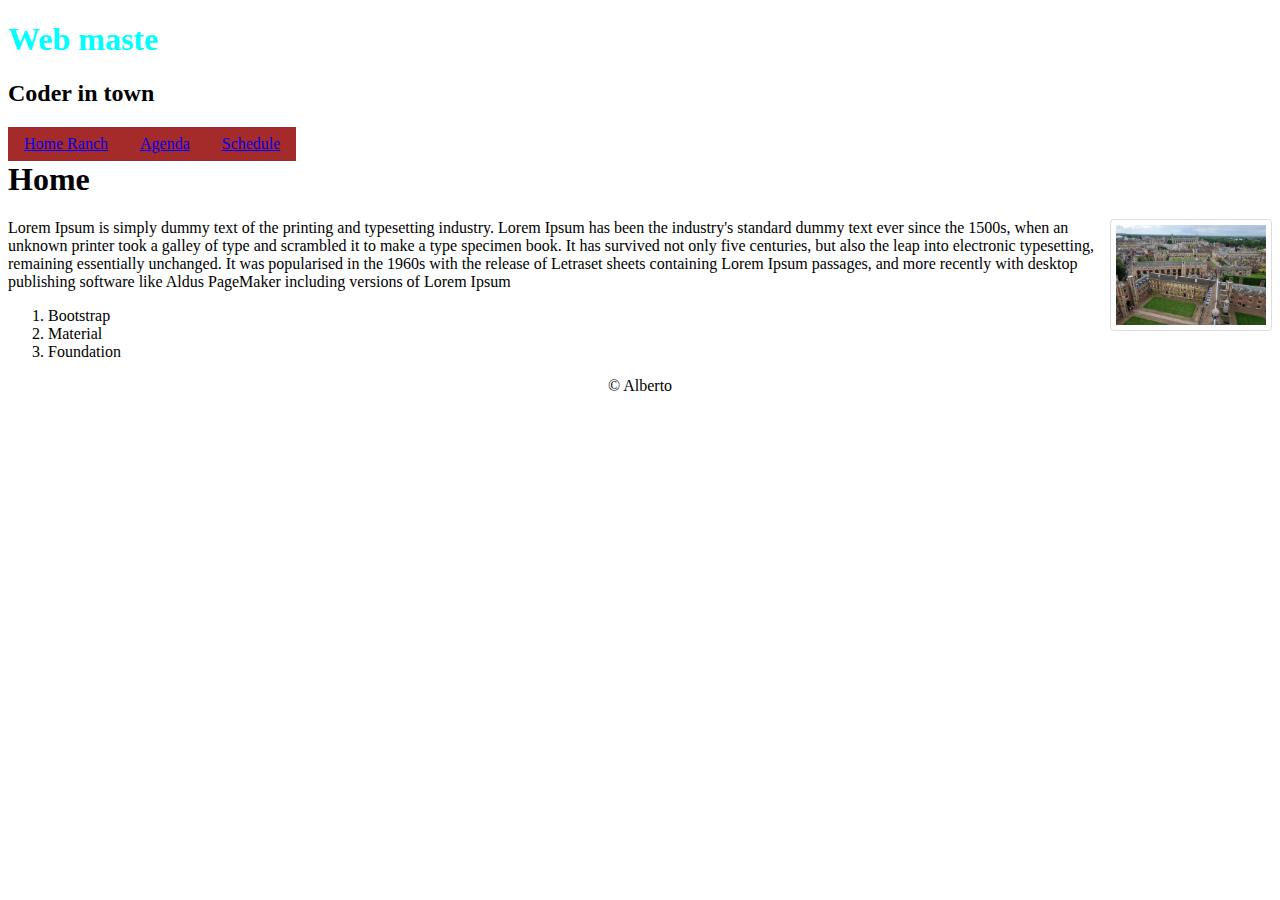
<file: index.html>
<!DOCTYPE html>
<html>
<head>
<link rel="stylesheet" href="css/style.css">
<title>Page Title</title>
</head>
<body>
<header>
    <h1>Web maste</h1>
    <h2>Coder in town</h2>
</header>
<nav>
<ul>
    <li><a href="ranch/">Home Ranch</a></li>
    <li><a href="#">Agenda</a></li>
    <li><a href="#">Schedule</a></li>
</ul>
</nav>
<main>
<h1>Home</h1>
<img src="images/img1.jpeg" alt="cambridge">
<p>Lorem Ipsum is simply dummy text of the printing and typesetting industry. Lorem Ipsum has been the industry's standard dummy text ever since the 1500s, when an unknown printer took a galley of type and scrambled it to make a type specimen book. It has survived not only five centuries, but also the leap into electronic typesetting, remaining essentially unchanged. It was popularised in the 1960s with the release of Letraset sheets containing Lorem Ipsum passages, and more recently with desktop publishing software like Aldus PageMaker including versions of Lorem Ipsum</p>
<ol>
    <li>Bootstrap</li>
    <li>Material</li>
    <li>Foundation</li>

</ol>
</main>

<footer>
    &copy; Alberto
</footer>
</body>
</html>
</file>
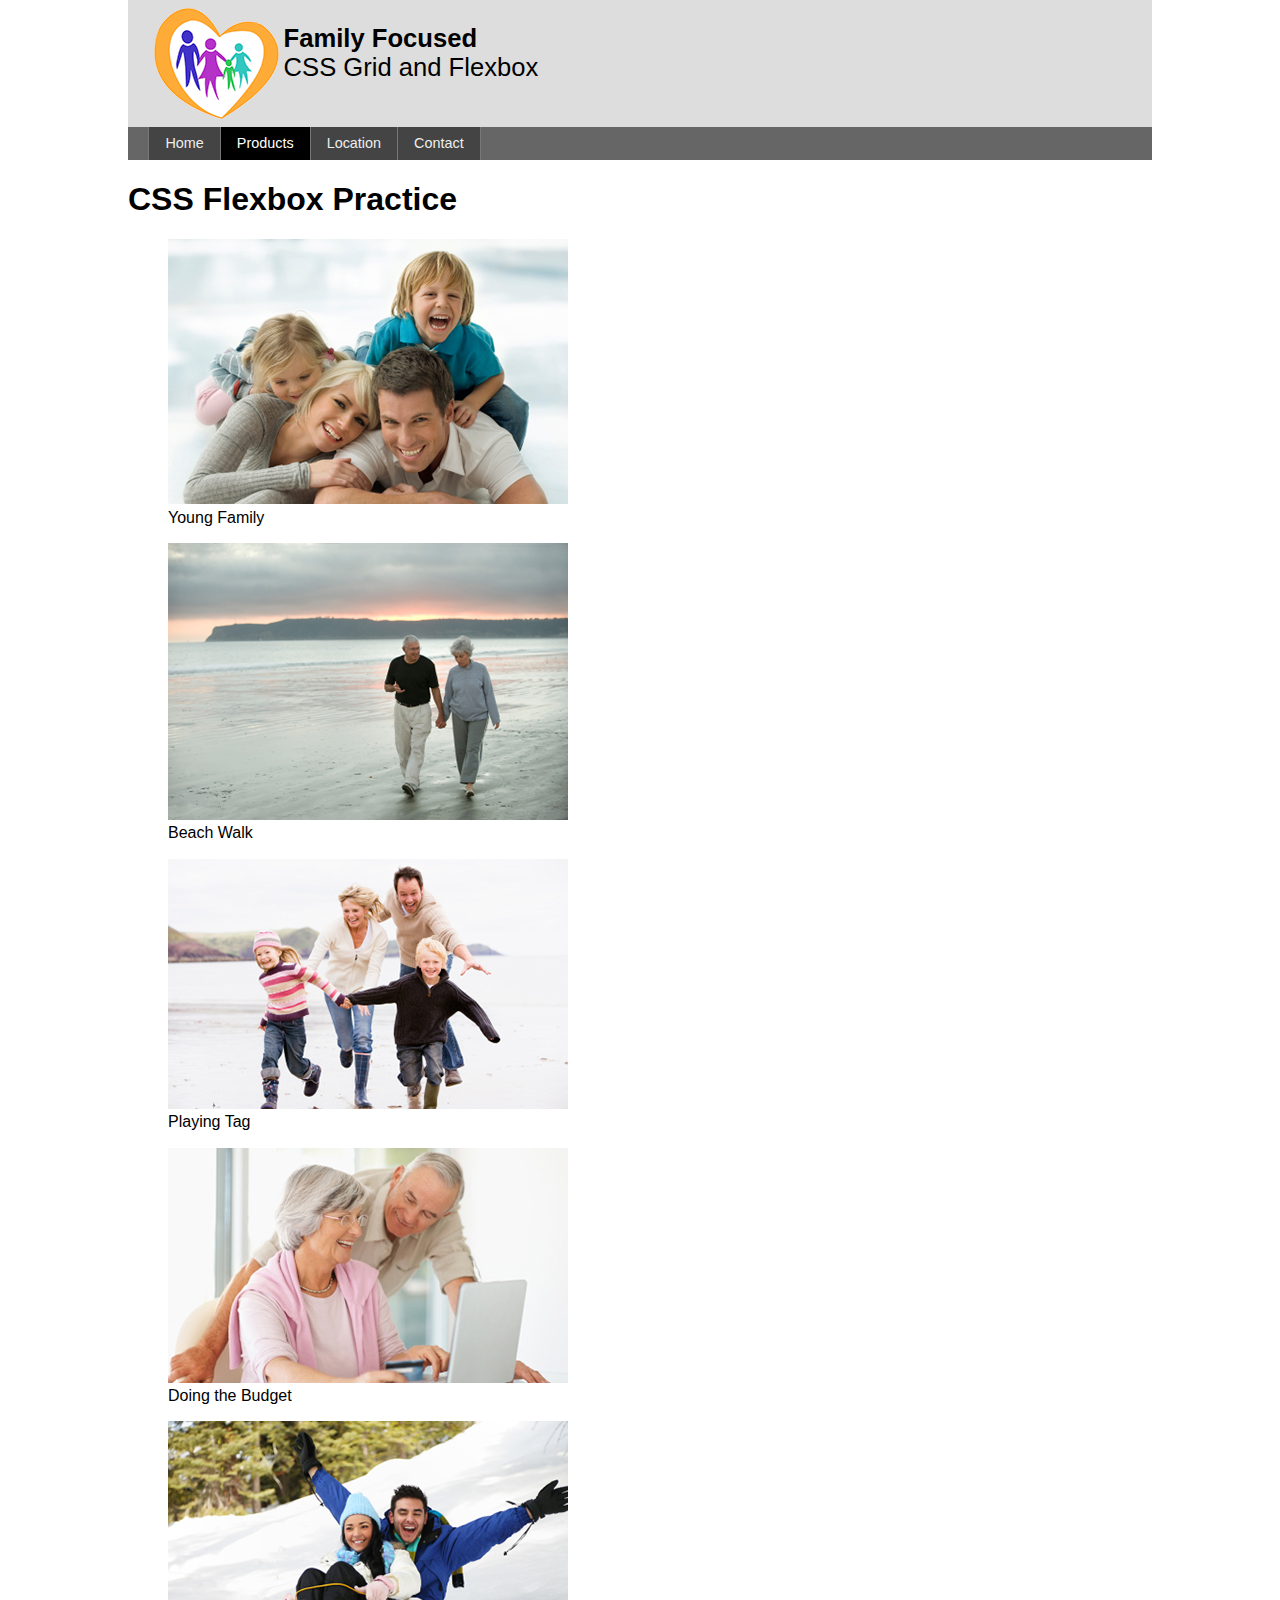
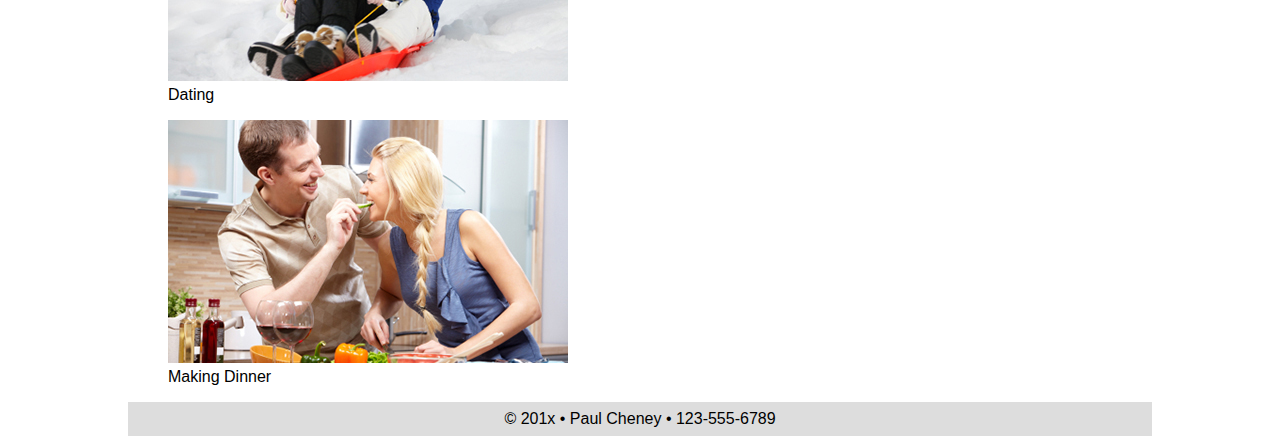
<file: columns2_start/index.html>
<!doctype html>
<html lang="en">
<head>
<meta charset="utf-8">
<meta name="description" content="Fill Me In">
<meta name="author" content="John Doe">

<!-- This start file was build by Paul Cheney  -->
<title>HTML5 Start Site by Paul Cheney</title>

<!-- TELLS PHONES NOT TO LIE ABOUT THEIR WIDTH & stops the font from enlarging when a phone is turned sideways-->
<meta name="viewport" content="width=device-width, initial-scale=1, maximum-scale=1">




<!-- STYLE SHEETS -->
<link href="css/normalize.css" rel="stylesheet">
<!-- phone-default -->
<link href="css/small.css" rel="stylesheet">
<!-- enhance-tablet -->
<link href="css/medium.css" rel="stylesheet">
<!-- enhance-desktop -->
<link href="css/large.css" rel="stylesheet">


     
</head>
<body>
<!-- HEADER HERE -->
	<header>
       
        <img src="images/logo.png" alt="logo">
        <div>
             <h1>Family Focused</h1>
            <h2>CSS Grid and Flexbox</h2> 
        </div>
    
    </header>
    
    
<!-- NAVIGATION HERE -->
    <nav class="clearfix">
        <ul >
            <li><a href="#">Home</a></li>
            <li class="active"><a href="#">Products</a></li>
            <li><a href="#">Location</a></li>
            <li><a href="#">Contact</a></li>    
        </ul>
    </nav>
    
    
<!-- CONTENT HERE -->
    <main>
        <h1>CSS Flexbox Practice</h1>
        
        <div class="familyGallery">
            <figure><img src="images/family1.jpg" alt="family"><figcaption>Young Family</figcaption></figure>
            <figure><img src="images/family2.jpg" alt="family"><figcaption>Beach Walk</figcaption></figure>
            <figure><img src="images/family3.jpg" alt="family"><figcaption>Playing Tag</figcaption></figure>
            <figure><img src="images/family4.jpg" alt="family"><figcaption>Doing the Budget</figcaption></figure>
            <figure><img src="images/family5.jpg" alt="family"><figcaption>Dating</figcaption></figure>
            <figure><img src="images/family6.jpg" alt="family"><figcaption>Making Dinner</figcaption></figure>
        </div>

    </main>
    
<!-- FOOTER HERE -->   
    <footer>
        &copy; 201x &bull; Paul Cheney &bull; 123-555-6789
    </footer>

</body>
</html>
</file>
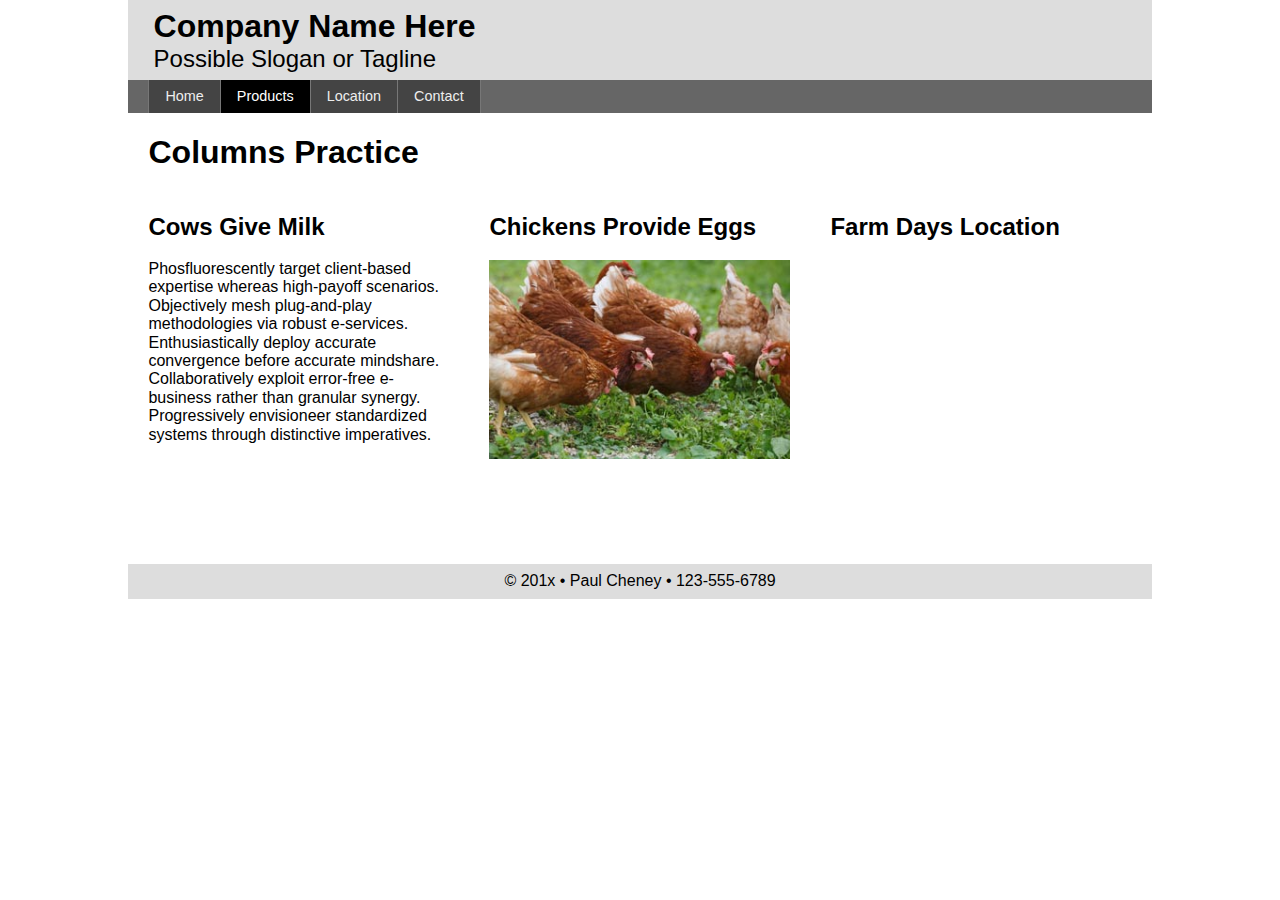
<file: news_columns/index.html>
<!doctype html>
<html lang="en">
<head>
<meta charset="utf-8">
<meta name="description" content="Fill Me In">
<meta name="author" content="John Doe">

<!-- This start file was build by Paul Cheney  -->
<title>HTML5 Start Site by Paul Cheney</title>

<!-- TELLS PHONES NOT TO LIE ABOUT THEIR WIDTH & stops the font from enlarging when a phone is turned sideways-->
<meta name="viewport" content="width=device-width, initial-scale=1, maximum-scale=1">




<!-- STYLE SHEETS -->
<link href="css/normalize.css" rel="stylesheet">
<!-- phone-default -->
<link href="css/small.css" rel="stylesheet">
<!-- enhance-tablet -->
<link href="css/medium.css" rel="stylesheet">
<!-- enhance-desktop -->
<link href="css/large.css" rel="stylesheet">


     
</head>
<body>
<!-- HEADER HERE -->
	<header>
 <h1>Company Name Here</h1>
        <h2>Possible Slogan or Tagline</h2>
    </header>
    
    
<!-- NAVIGATION HERE -->
    <nav class="clearfix">
        <ul >
            <li><a href="#">Home</a></li>
            <li class="active"><a href="#">Products</a></li>
            <li><a href="#">Location</a></li>
            <li><a href="#">Contact</a></li>    
        </ul>
    </nav>
    
    
<!-- CONTENT HERE -->
    <main>
        <h1>Columns Practice</h1>
        
        <div class="row">
            <section>
                <h2>Cows Give Milk</h2>
                <p>Phosfluorescently target client-based expertise whereas high-payoff scenarios. Objectively mesh plug-and-play methodologies via robust e-services. Enthusiastically deploy accurate convergence before accurate mindshare. Collaboratively exploit error-free e-business rather than granular synergy. Progressively envisioneer standardized systems through distinctive imperatives.</p>
            </section>
            
            <section>
                <h2>Chickens Provide Eggs</h2>
                <figure>
                    <img src="images/chicken.jpg" alt="chicken">
                </figure>
            </section>
            
            <section>
                <h2>Farm Days Location</h2>
                <iframe src="https://www.google.com/maps/embed?pb=!1m18!1m12!1m3!1d12061.130178095442!2d-111.96051784144758!3d39.95496411396761!2m3!1f0!2f0!3f0!3m2!1i1024!2i768!4f13.1!3m3!1m2!1s0x0%3A0xe5fb18efa16dd28d!2sElberta+Dairy+Project!5e0!3m2!1sen!2sus!4v1549156731165" frameborder="0" style="border:0" allowfullscreen></iframe>
            </section>
        
        </div>
        
        
        
        
        
        
    </main>
    
<!-- FOOTER HERE -->   
    <footer>
        &copy; 201x &bull; Paul Cheney &bull; 123-555-6789
    </footer>

</body>
</html>
</file>
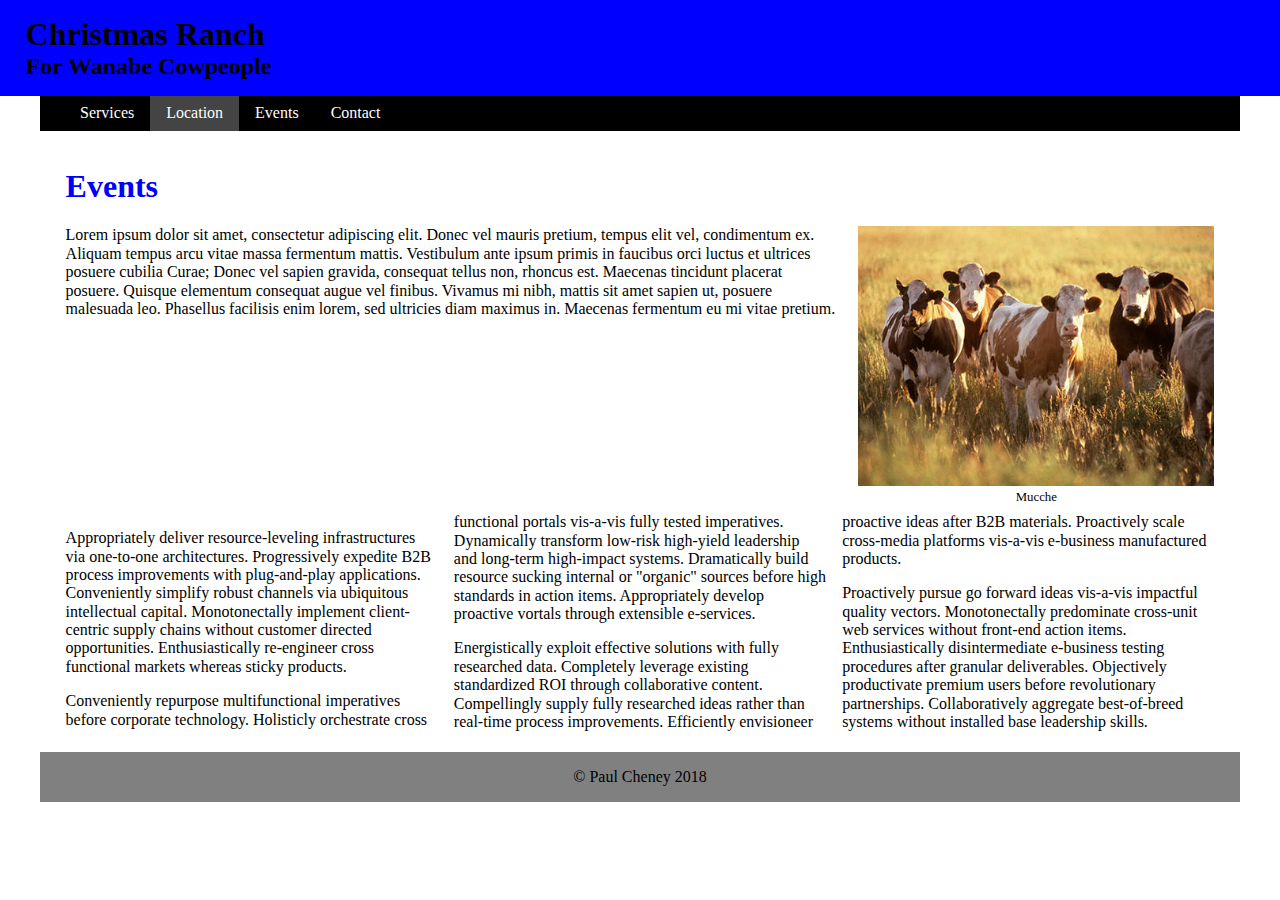
<file: ranch/index.html>
<!doctype html>
<html lang="en">
<head>
<meta charset="utf-8">
<meta name="description" content="Fill Me In">
<meta name="author" content="John Doe">
<title>Events: Christmas Ranch</title>



<!-- STYLE SHEETS -->
<link href="css/normalize.css" rel="stylesheet">
<link href="css/small.css" rel="stylesheet">
<link href="css/medium.css" rel="stylesheet">
<link href="css/large.css" rel="stylesheet">
<meta name="viewport" content="width=device-width, initial-scale=1, maximum-scale=1">
</head>

<body>
<body>
<header>
  <h1>Christmas Ranch</h1>
  <h2>For Wanabe Cowpeople</h2>
</header>
  
<nav class="clearfix">
<ul>
  <li><a href="index.html">Services</a></li>
  <li class="active"><a href="#">Location</a></li>
  <li><a href="#">Events</a></li>
  <li><a href="#">Contact</a></li>
</ul>
</nav>

<main>
    
    <h1>Events</h1>
    <figure>
          <img src="images/cows.jpg" alt="Herford Cows">
          <figcaption>Mucche</figcaption>
    </figure>
    <p>Lorem ipsum dolor sit amet, consectetur adipiscing elit. Donec vel mauris pretium, tempus elit vel, condimentum ex. Aliquam tempus arcu vitae massa fermentum mattis. Vestibulum ante ipsum primis in faucibus orci luctus et ultrices posuere cubilia Curae; Donec vel sapien gravida, consequat tellus non, rhoncus est. Maecenas tincidunt placerat posuere. Quisque elementum consequat augue vel finibus. Vivamus mi nibh, mattis sit amet sapien ut, posuere malesuada leo. Phasellus facilisis enim lorem, sed ultricies diam maximus in. Maecenas fermentum eu mi vitae pretium.</p>

    <div class="news">
    <p>Appropriately deliver resource-leveling infrastructures via one-to-one architectures. Progressively expedite B2B process improvements with plug-and-play applications. Conveniently simplify robust channels via ubiquitous intellectual capital. Monotonectally implement client-centric supply chains without customer directed opportunities. Enthusiastically re-engineer cross functional markets whereas sticky products.</p>

    <p>Conveniently repurpose multifunctional imperatives before corporate technology. Holisticly orchestrate cross functional portals vis-a-vis fully tested imperatives. Dynamically transform low-risk high-yield leadership and long-term high-impact systems. Dramatically build resource sucking internal or "organic" sources before high standards in action items. Appropriately develop proactive vortals through extensible e-services.</p>

    <p>Energistically exploit effective solutions with fully researched data. Completely leverage existing standardized ROI through collaborative content. Compellingly supply fully researched ideas rather than real-time process improvements. Efficiently envisioneer proactive ideas after B2B materials. Proactively scale cross-media platforms vis-a-vis e-business manufactured products.</p>

    <p>Proactively pursue go forward ideas vis-a-vis impactful quality vectors. Monotonectally predominate cross-unit web services without front-end action items. Enthusiastically disintermediate e-business testing procedures after granular deliverables. Objectively productivate premium users before revolutionary partnerships. Collaboratively aggregate best-of-breed systems without installed base leadership skills.</p>
    </div>

    
</main>

<footer>
&copy; Paul Cheney 2018
</footer>
</body>
</html>
</file>
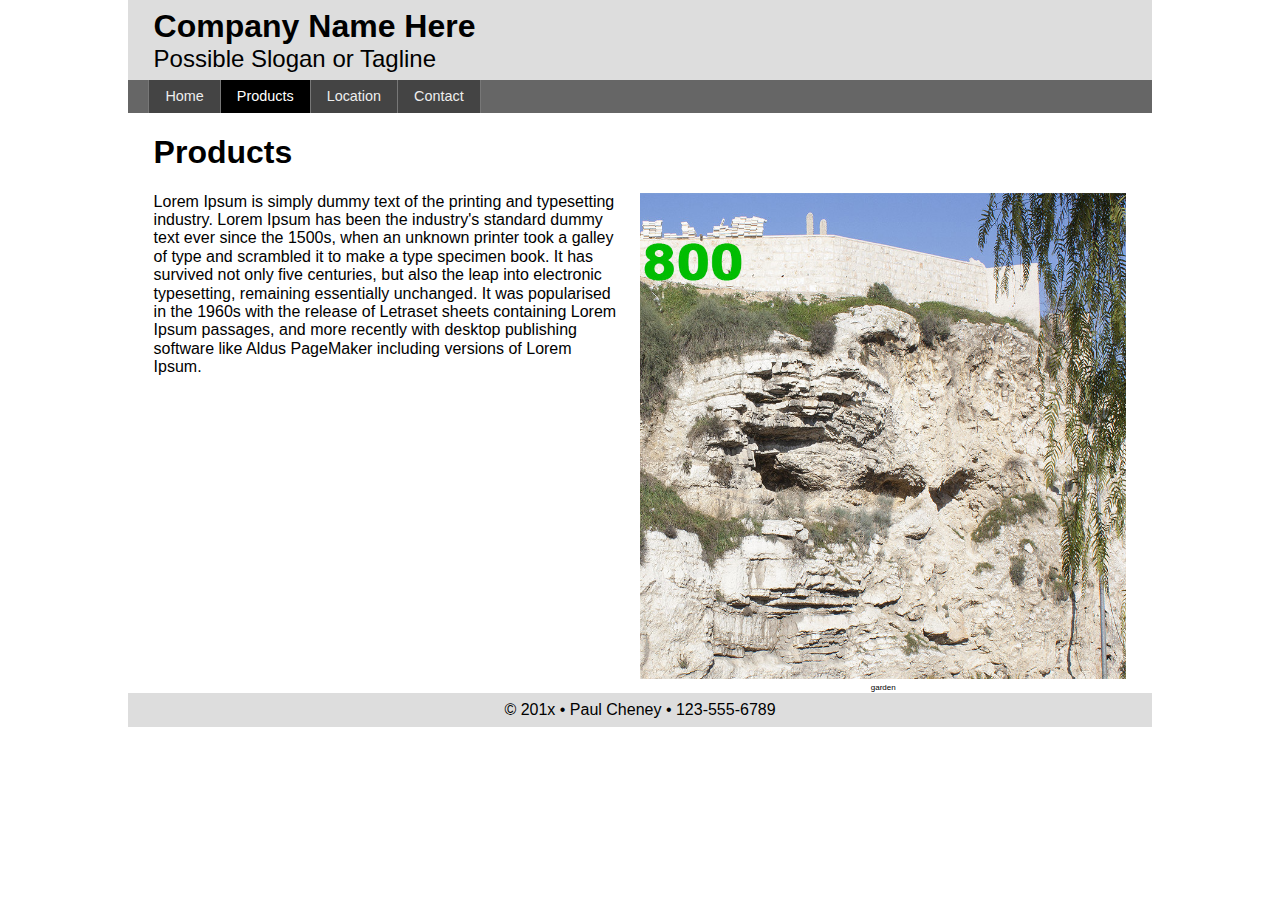
<file: start/index.html>
<!doctype html>
<html lang="en">
<head>
<meta charset="utf-8">
<meta name="description" content="Fill Me In">
<meta name="author" content="John Doe">

<!-- This start file was build by Paul Cheney  -->
<title>HTML5 Start Site by Paul Cheney</title>

<!-- TELLS PHONES NOT TO LIE ABOUT THEIR WIDTH & stops the font from enlarging when a phone is turned sideways-->
<meta name="viewport" content="width=device-width, initial-scale=1, maximum-scale=1">




<!-- STYLE SHEETS -->
<link href="css/normalize.css" rel="stylesheet">
<!-- phone-default -->
<link href="css/small.css" rel="stylesheet">
<!-- enhance-tablet -->
<link href="css/medium.css" rel="stylesheet">
<!-- enhance-desktop -->
<link href="css/large.css" rel="stylesheet">


     
</head>
<body>
<!-- HEADER HERE -->
	<header>
 <h1>Company Name Here</h1>
        <h2>Possible Slogan or Tagline</h2>
    </header>
    
    
<!-- NAVIGATION HERE -->
    <nav class="clearfix">
        <ul >
            <li><a href="#">Home</a></li>
            <li class="active"><a href="#">Products</a></li>
            <li><a href="#">Location</a></li>
            <li><a href="#">Contact</a></li>    
        </ul>
    </nav>
    
    
<!-- CONTENT HERE -->
    <main class="clearfix">
        
        <h1>Products</h1>
        <figure class="myPhoto">
            <img src="images/golgotha.jpg" alt="garden" sizes="50vw"
            srcset="images/golgotha200.jpg 200w,
                    images/golgotha500.jpg 500w,
                    images/golgotha800.jpg 800w,
                    images/golgotha1100.jpg 1100w"
            >
            <figcaption>garden</figcaption>
        </figure>   
             <p>Lorem Ipsum is simply dummy text of the printing and typesetting industry. Lorem Ipsum has been the industry's standard dummy text ever since the 1500s, when an unknown printer took a galley of type and scrambled it to make a type specimen book. It has survived not only five centuries, but also the leap into electronic typesetting, remaining essentially unchanged. It was popularised in the 1960s with the release of Letraset sheets containing Lorem Ipsum passages, and more recently with desktop publishing software like Aldus PageMaker including versions of Lorem Ipsum. </p>

    </main>
    
<!-- FOOTER HERE -->   
    <footer>
        &copy; 201x &bull; Paul Cheney &bull; 123-555-6789
    </footer>

</body>
</html>
</file>
<file: css/style.css>
header h1 {

        color: aqua;
}
nav ul li {

     float: left;
     list-style-type: none;


}
nav ul {padding: 0;}

nav ul li a {

    display: block;
    padding: .5rem 1rem;
    background-color: brown;

}
main h1{
    clear: both;
}
main img{
float: right;
size: 20%;
border: 1px solid #ddd;
border-radius: 4px;
padding: 5px;
width: 150px;

}

footer{
text-align: center;
clear: both;

}
</file>
<file: columns2_start/css/small.css>
/* Prevent adjustments of font size after orientation changes in IE on Windows Phone and in iOS.  */
html {-webkit-text-size-adjust: 100%; -ms-text-size-adjust: 100%;}

/*----------- apply a natural box layout model to all elements --------------*/
* { -moz-box-sizing: border-box; -webkit-box-sizing: border-box; box-sizing: border-box; }


/*----------- BODY --------------*/
body {
    font-size: 16px;
    font-family: Verdana, sans-serif;
}


/*----------- HEADER --------------*/
header {
    padding: .5rem 2%;
    background-color: #ddd;
    display: grid;
    grid-template-columns: 130px auto;
}
header h1 {margin: 0; font-size:1.2rem; margin-top: .5rem;}
header h2 {margin: 0; font-weight: normal; font-size: 1rem;}

/*----------- NAVIGATION --------------*/
nav {
    background-color: #666;
}
nav ul {
    list-style-type: none;
    padding: 0;
    margin: 0;
}
nav ul li {
    float: left;
    width: 25%;
}
nav ul li a {
    display: block;
    background-color: #444;
    color: #eee;
    border-left: 1px solid #777;
    padding: .5rem 0;
    text-decoration: none;
    font-size: .9rem;
    text-align: center;
}
nav ul li:first-child a {border-left: none;}

nav ul li a:hover {
    background-color: #eee;
    color: #333;
}
nav ul li.active a {
    background-color: #000;
    color: #fff;
}
/*----------- MAIN --------------*/
main {
    min-height: 10rem;
}


/*----------- FOOTER --------------*/
footer {
    background-color: #ddd;
    padding: .5rem 2%;
    text-align: center;
}



/*----- Clearfix: Force an Element not to collapse -----*/
.clearfix:after {
  content: "";
  display: table;
  clear: both;
}
</file>
<file: columns2_start/css/medium.css>
/* 35em is also 560px (if basefont is 16px) */
@media only screen and (min-width: 35rem) {


/*----------- BODY --------------*/



/*----------- HEADER --------------*/

header h1{font-size: 1.6rem; margin-top: 1rem;}
header h2{font-size: 1.6rem;}

/*----------- NAVIGATION --------------*/
    nav ul {margin-left: 2%;}
    nav ul li {width: auto;}
    nav ul li:first-child a {border-left: 1px solid #777;}
    nav ul li:last-child a {border-right: 1px solid #777;}
    nav ul li a{padding: .5rem 1rem;}


/*----------- MAIN --------------*/



/*----------- FOOTER --------------*/
    
} /* end of media query */
</file>
<file: columns2_start/css/large.css>
/* 64em is also 1028px (if basefont is 16px) */
@media only screen and (min-width: 64rem) {

    header, nav, main, footer {
        max-width: 64rem;
        margin:auto;
    }

/*----------- BODY --------------*/



/*----------- HEADER --------------*/



/*----------- NAVIGATION --------------*/



/*----------- MAIN --------------*/



/*----------- FOOTER --------------*/
    
} /* end of media query */
</file>
<file: news_columns/css/small.css>
/* Prevent adjustments of font size after orientation changes in IE on Windows Phone and in iOS.  */
html {-webkit-text-size-adjust: 100%; -ms-text-size-adjust: 100%;}

/*----------- apply a natural box layout model to all elements --------------*/
* { -moz-box-sizing: border-box; -webkit-box-sizing: border-box; box-sizing: border-box; }


/*----------- BODY --------------*/
body {
    font-size: 16px;
    font-family: Verdana, sans-serif;
}


/*----------- HEADER --------------*/
header {
    padding: .5rem 2%;
    background-color: #ddd;
}
header h1 {margin: 0;}
header h2 {margin: 0; font-weight: normal;}

/*----------- NAVIGATION --------------*/
nav {
    background-color: #666;
}
nav ul {
    list-style-type: none;
    padding: 0;
    margin: 0;
}
nav ul li {
    float: left;
    width: 25%;
}
nav ul li a {
    display: block;
    background-color: #444;
    color: #eee;
    border-left: 1px solid #777;
    padding: .5rem 0;
    text-decoration: none;
    font-size: .9rem;
    text-align: center;
}
nav ul li:first-child a {border-left: none;}

nav ul li a:hover {
    background-color: #eee;
    color: #333;
}
nav ul li.active a {
    background-color: #000;
    color: #fff;
}
/*----------- MAIN --------------*/
main {
    min-height: 10rem;
}
figure{margin: 0;width: 100%;}
figure img{width: 100%;}
iframe{width: 100%;height: 300px;}

div.row section{padding: 0 2%;}

main h1{padding: 0 2%;}
div.row{clear: both;}


/*----------- FOOTER --------------*/
footer {
    background-color: #ddd;
    padding: .5rem 2%;
    text-align: center;
    clear: both;
}



/*----- Clearfix: Force an Element not to collapse -----*/
.clearfix:after {
  content: "";
  display: table;
  clear: both;
}
</file>
<file: news_columns/css/medium.css>
/* 35em is also 560px (if basefont is 16px) */
@media only screen and (min-width: 35rem) {


/*----------- BODY --------------*/



/*----------- HEADER --------------*/



/*----------- NAVIGATION --------------*/
    nav ul {margin-left: 2%;}
    nav ul li {width: auto;}
    nav ul li:first-child a {border-left: 1px solid #777;}
    nav ul li:last-child a {border-right: 1px solid #777;}
    nav ul li a{padding: .5rem 1rem;}


/*----------- MAIN --------------*/

div.row section:nth-child(2){width: 50%;float: left;}
div.row section:nth-child(3){width: 50%;float: left;}


/*----------- FOOTER --------------*/
    
} /* end of media query */
</file>
<file: news_columns/css/large.css>
/* 64em is also 1028px (if basefont is 16px) */
@media only screen and (min-width: 64rem) {

    header, nav, main, footer {
        max-width: 64rem;
        margin:auto;
    }

/*----------- BODY --------------*/



/*----------- HEADER --------------*/



/*----------- NAVIGATION --------------*/



/*----------- MAIN --------------*/
div.row section:nth-child(1){width: 33.3%;float: left;}
div.row section:nth-child(2){width: 33.3%;float: left;}
div.row section:nth-child(3){width: 33.3%;float: left;}


/*----------- FOOTER --------------*/
    
} /* end of media query */
</file>
<file: ranch/css/small.css>
*{
    -moz-box-sizing: border-box;
    -webkit-box-sizing: border-box;
    box-sizing: border-box;
}
body{
font-family: Verdana;
font-size:  16px;

}
header{

    background-color:blue;
    padding: 1rem 2%;
}
header h1{
 margin: 0;
}
header h2{
    margin: 0;
}
nav{ background-color: black;}
nav ul{
    margin: 0;
    padding: 0;
}
nav li{list-style-type: none;}
nav a {
    display: block;
    padding: .8rem 0;
    color: white;
    text-align: center;
    text-decoration: none;
}
nav a:hover{background-color: gray;}
nav li.active {background-color:#444;}


main{ 
    padding: 1rem 2%;
    display: block ;
}
main h1{
    color: blue;
}
main figure img{width: 100%;}
main figure{ 
    width: 100%;
    margin: 0;
}
main figcaption{text-align: center; 
    font-size: 0.8rem;}

footer{
        text-align: center;
        padding: 1rem 2%;
        background-color: grey;

    }

.clearfix:after{
    content:"";
    display: table;
    clear: both;
}
</file>
<file: ranch/css/medium.css>
@media only screen and (min-width:560px){
nav li{float:left; width: 25%;}

main figure{ 
    width: 48%;
    margin-left: 2%;
    float: right;
    padding-bottom: 0.5rem;
}

div.news{
    clear: both;
    column-count: 2;
    column-rule: 1px solid white;

}

    
}
</file>
<file: ranch/css/large.css>
@media only screen and (min-width:1028px){
nav li{width: auto;}
nav a {padding: .5rem 1rem;}
nav ul{padding-left: 2%;}

nav,footer,main {max-width: 75rem; margin:auto}

main figure{ 
    width: 31%;
    
}
div.news {
    
    column-count: 3;
    

}



}
</file>
<file: start/css/small.css>
/* Prevent adjustments of font size after orientation changes in IE on Windows Phone and in iOS.  */
html {-webkit-text-size-adjust: 100%; -ms-text-size-adjust: 100%;}

/*----------- apply a natural box layout model to all elements --------------*/
* { -moz-box-sizing: border-box; -webkit-box-sizing: border-box; box-sizing: border-box; }


/*----------- BODY --------------*/
body {
    font-size: 16px;
    font-family: Verdana, sans-serif;
}


/*----------- HEADER --------------*/
header {
    padding: .5rem 2%;
    background-color: #ddd;
}
header h1 {margin: 0;}
header h2 {margin: 0; font-weight: normal;}

/*----------- NAVIGATION --------------*/
nav {
    background-color: #666;
}
nav ul {
    list-style-type: none;
    padding: 0;
    margin: 0;
}
nav ul li {
    float: left;
    width: 25%;
}
nav ul li a {
    display: block;
    background-color: #444;
    color: #eee;
    border-left: 1px solid #777;
    padding: .5rem 0;
    text-decoration: none;
    font-size: .9rem;
    text-align: center;
}
nav ul li:first-child a {border-left: none;}

nav ul li a:hover {
    background-color: #eee;
    color: #333;
}
nav ul li.active a {
    background-color: #000;
    color: #fff;
}
/*----------- MAIN --------------*/ 
main {
    padding: 0 2%;
    min-height: 10rem;
}
main figure.myPhoto{
    width: 50%;
    margin: 0 0 0 2%;
    float: right;
}
main figure.myPhoto img{width: 100%;}
main figure.myPhoto figcaption{text-align: center; font-size: 0.5rem;}


/*----------- FOOTER --------------*/
footer {
    background-color: #ddd;
    padding: .5rem 2%;
    text-align: center;
}



/*----- Clearfix: Force an Element not to collapse -----*/
.clearfix:after {
  content: "";
  display: table;
  clear: both;
}
</file>
<file: start/css/medium.css>
/* 35em is also 560px (if basefont is 16px) */
@media only screen and (min-width: 35rem) {


/*----------- BODY --------------*/



/*----------- HEADER --------------*/



/*----------- NAVIGATION --------------*/
    nav ul {margin-left: 2%;}
    nav ul li {width: auto;}
    nav ul li:first-child a {border-left: 1px solid #777;}
    nav ul li:last-child a {border-right: 1px solid #777;}
    nav ul li a{padding: .5rem 1rem;}


/*----------- MAIN --------------*/



/*----------- FOOTER --------------*/
    
} /* end of media query */
</file>
<file: start/css/large.css>
/* 64em is also 1028px (if basefont is 16px) */
@media only screen and (min-width: 64rem) {

    header, nav, main, footer {
        max-width: 64rem;
        margin:auto;
    }

/*----------- BODY --------------*/



/*----------- HEADER --------------*/



/*----------- NAVIGATION --------------*/



/*----------- MAIN --------------*/



/*----------- FOOTER --------------*/
    
} /* end of media query */
</file>
